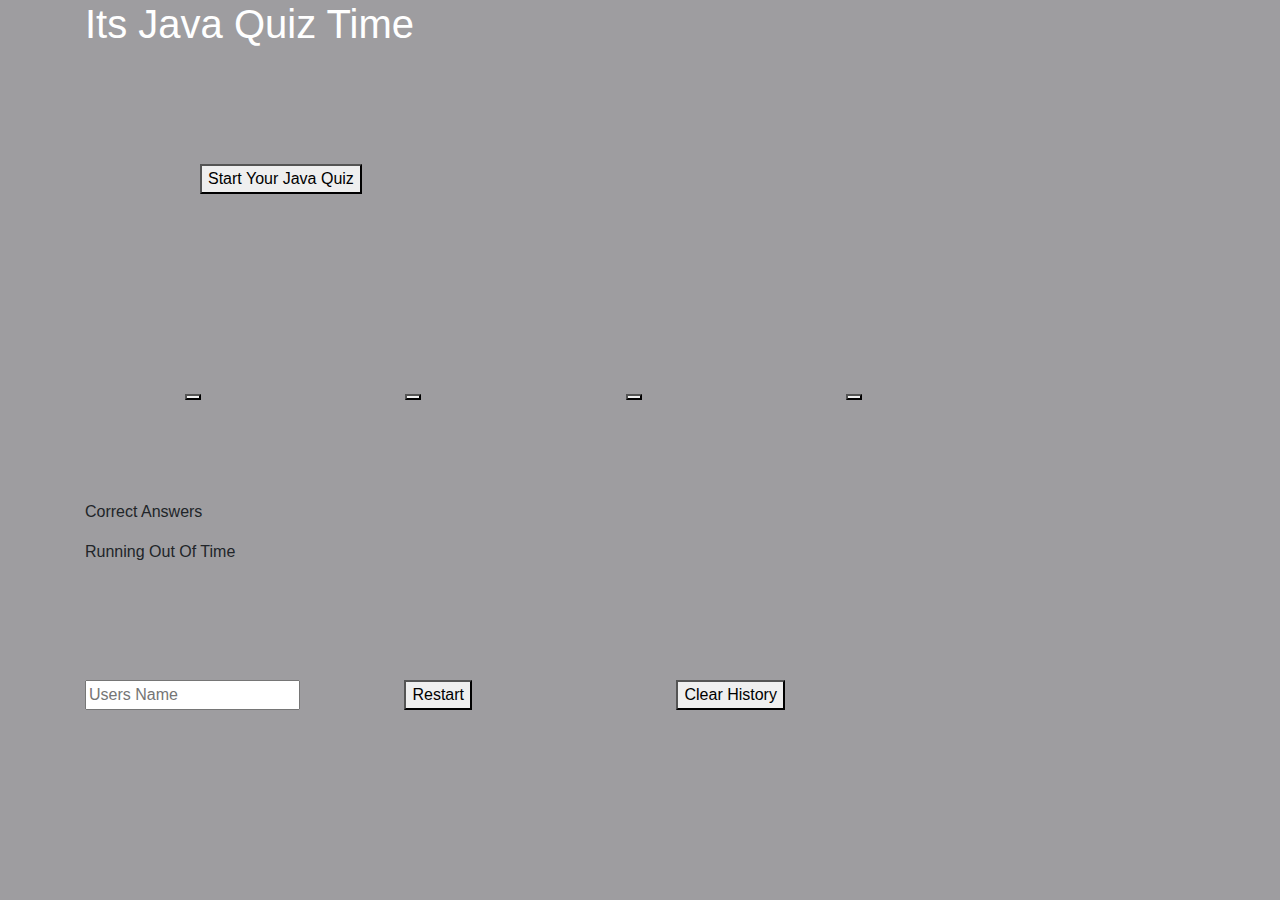
<file: index.html>
<DOCTYPE html>
<html lang="en">

<head>
    <meta charset="UTF-8">
    <meta name="viewport" content="width=device-width, initial-scale=1.0">
    <meta http-equiv="X-UA-Compatible" content="ie=edge">
    <link rel="stylesheet" href="https://stackpath.bootstrapcdn.com/bootstrap/4.3.1/css/bootstrap.min.css"
        integrity="sha384-ggOyR0iXCbMQv3Xipma34MD+dH/1fQ784/j6cY/iJTQUOhcWr7x9JvoRxT2MZw1T" crossorigin="anonymous">
    <link rel="stylesheet" type="text/css" href="style.css">
    <title>Java Quiz</title>
</head>

<body>
   <div class="container">
       <h1>Its Java Quiz Time</h1>
        <div class="col">
                <p></p>
                <button class="start">Start Your Java Quiz</button>
            
   </div>
   <div id="test">
       <div id="questions"></div>
       <div id="potentialAnswers">
           <button id="answer1" value="a"></button>
           <button id="answer2" value="b"></button>
           <button id="answer3" value="c"></button>
           <button id="answer4" value="d"></button>

       </div>
   </div>
   <div id="points">
       <form>
           <p id="Correct">Correct Answers</p>
           <p id="Time Left">Running Out Of Time</p>
           <input id="userName" placeholder="Users Name">
           <button type="button" onclick="refresh()">Restart</button>
           <button type="button" onclick="clear()">Clear History</button>
       </form>
   </div>
   <script src="script.js"></script>
</file>
<file: style.css>
body{
    background-color: rgb(158, 157, 160);

}
.container{
    float: center;
}
h1{
    float: center ;
    text-align: left;
    color: white;
    font-family: 'Lucida Sans', 'Lucida Sans Regular', 'Lucida Grande', 'Lucida Sans Unicode', Geneva, Verdana, sans-serif;
}
button{ margin: 100px;


}
</file>
